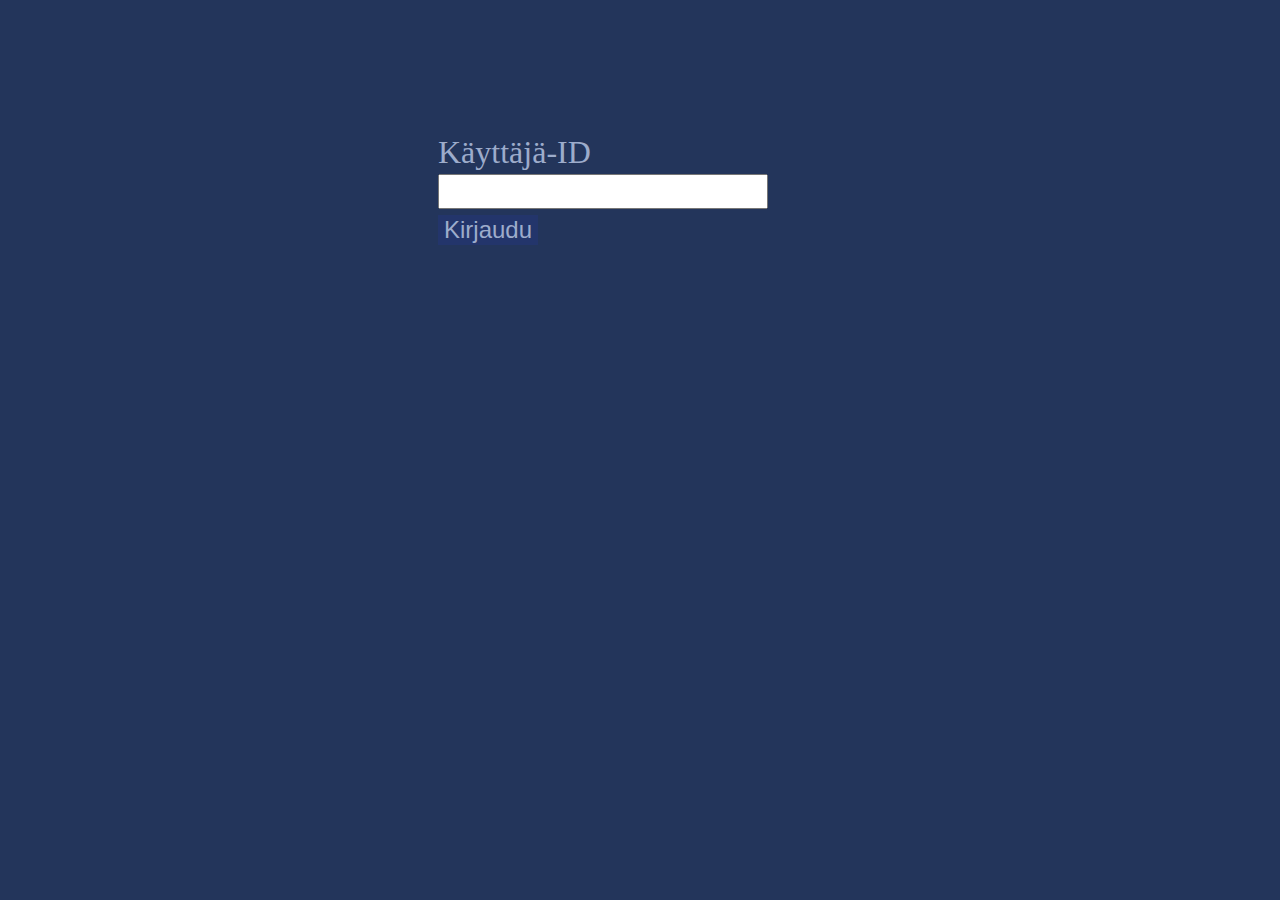
<file: templates/index.html>
<!DOCTYPE html>
<html lang="en" dir="ltr">
  <head>
    <meta charset="utf-8">
    <link rel="stylesheet" href="/static/master.css">
    <title></title>
  </head>
  <body>
    <center id="login_form">
      <form action="login", method="POST">
        Käyttäjä-ID
        <input type="text", name="user_id", class="login_form_inputs"></input>
        <!-- <p></p>
        Salasana
        <input type="password" name="password", class="login_form_inputs"></input>
        <p></p> -->
        <input type="submit" value="Kirjaudu", id="login_submit"></input>
      </form>
    </center>

  </body>
</html>
</file>
<file: static/master.css>
body {
  background-color: #23355b;
  font-size: 32px;
  color: #9daccb;

}

#login_form {
  /* position: absolute; */
  color: #9daccb;
  margin: auto;
  width: 404px;
  height: 115px;

  padding-top: 10%;
  text-align: left;
  font-size: 32px;
}

#login_submit {
  font-size: 24px;
  border: none;
  color: #9daccb;
  background-color: #23356b;
}

#login_submit:hover {
  background-color: #1d2c4c;
  transition: 0.4s;

}

.login_form_inputs {
  /* height: 30px; */
  margin: auto;
  left: 500px;
  font-size: 25px;
}

.kevyt_para {
  margin: 7px;
}
</file>
